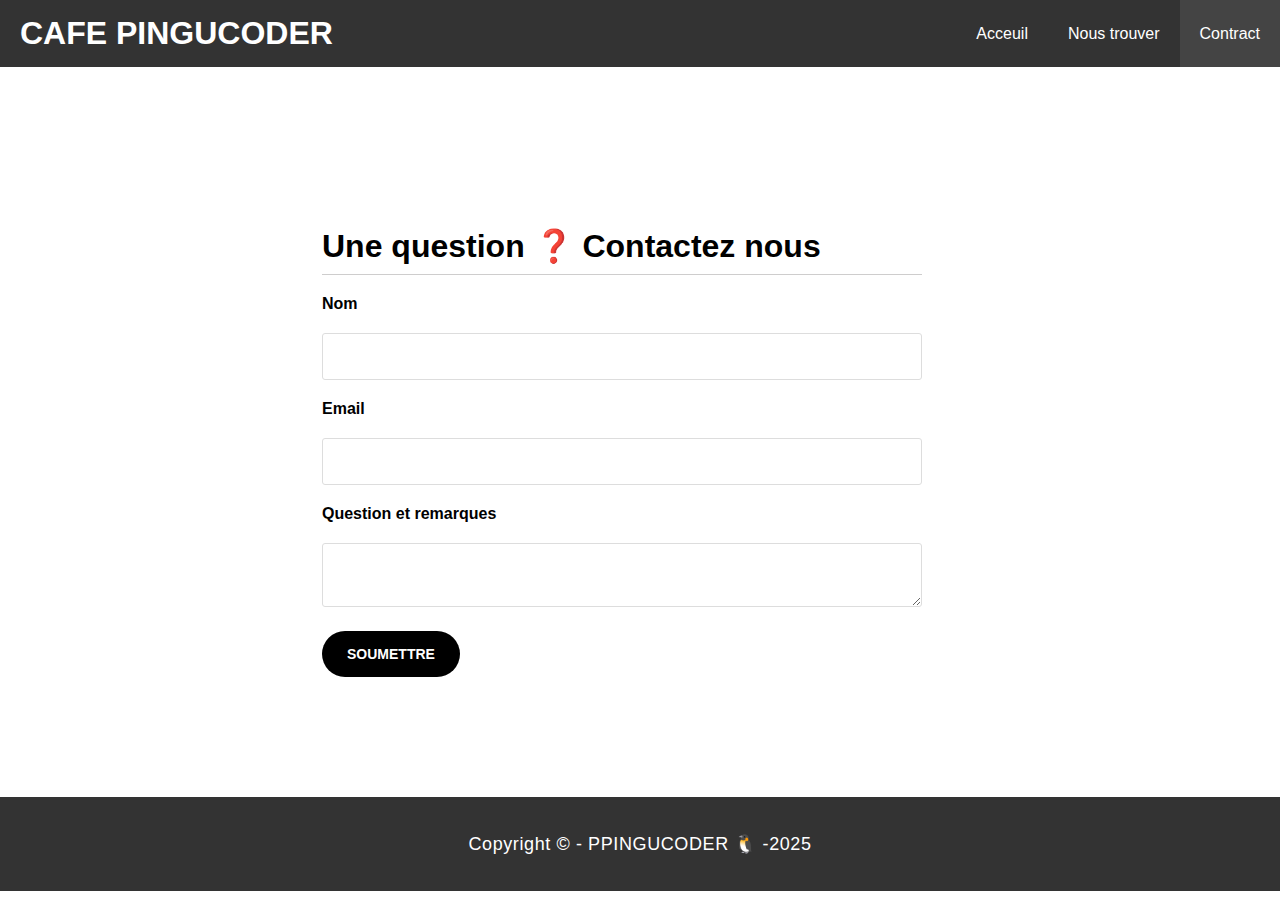
<file: contact.html>
<!DOCTYPE html>
<html lang="en">
<head>
  <meta charset="UTF-8">
  <meta name="viewport" content="width=device-width, initial-scale=1.0">
  <link rel="stylesheet" href="style.css">
  <title>Café PinguCoder | contact</title>
</head>
<body>
  <header class="header">
    <nav>
      <h1 class="logo"><a href="./index.html">CAFE PINGUCODER</a></h1>
      <ul>
        <li><a  href="./index.html">Acceuil</a></li>
        <li><a href="./where.html">Nous trouver</a></li>
        <li class="active"><a href="./contact.html">Contract</a></li>
      </ul>
    </nav>
  </header>
  <section class="contact">
    <div class="form">
      <form action="">
        <h1>Une question ❓ Contactez nous</h1>
        <label for="name">Nom</label>
        <input type="text" name="name" id="name">
        <label for="email">Email</label>
        <input type="email" name="email" id="email">
        <label for="question" >Question et remarques</label>
        <textarea name="question" id="question"></textarea>
        <button >SOUMETTRE</button>
      </form>
    </div>

  </section>
  
  <footer>
    <p>Copyright © - PPINGUCODER 🐧 -2025</p>
  </footer>
  
</body>
</html>
</file>
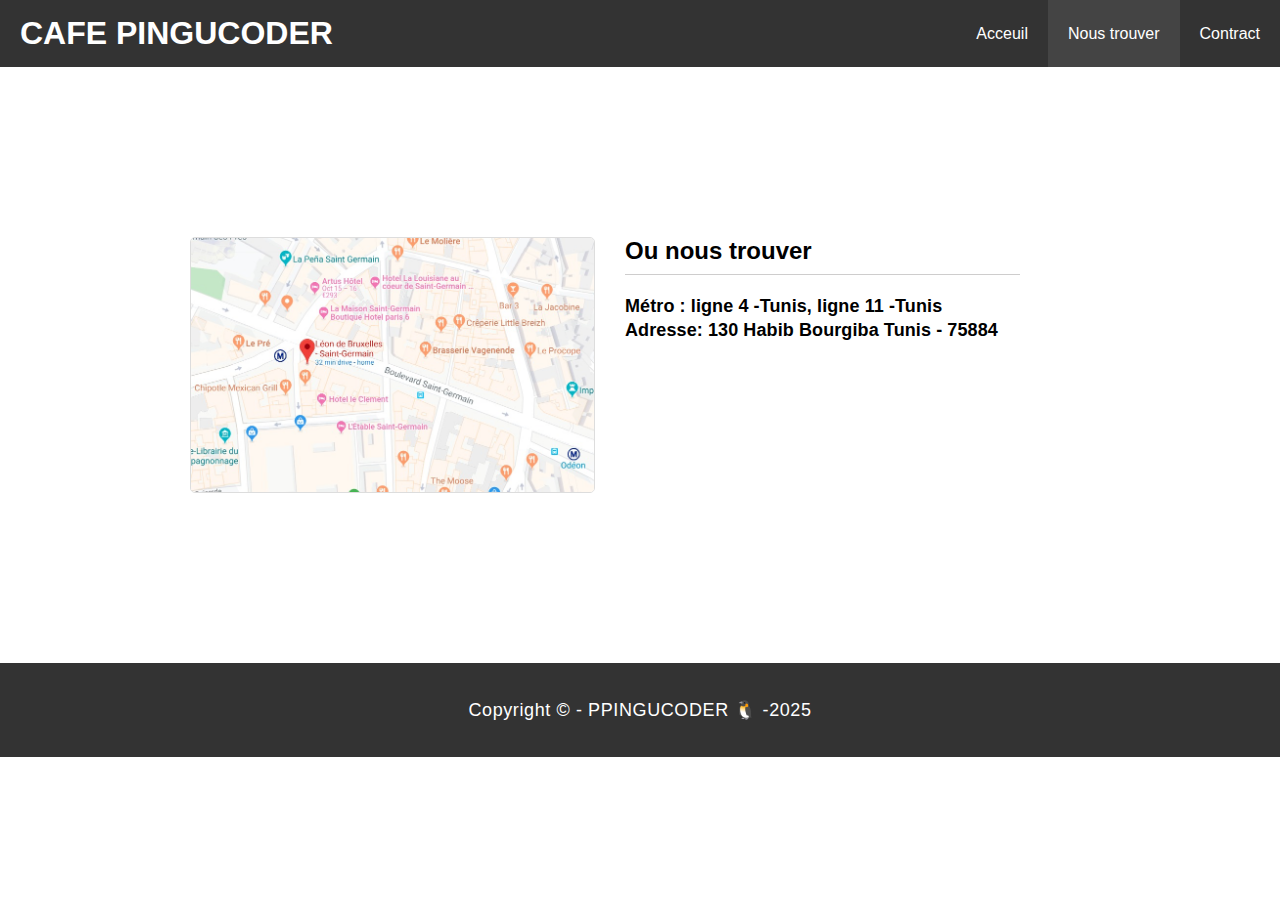
<file: where.html>
<!DOCTYPE html>
<html lang="en">
<head>
  <meta charset="UTF-8">
  <meta name="viewport" content="width=device-width, initial-scale=1.0">
  <link rel="stylesheet" href="style.css">
  <title>Café PinguCoder | where</title>
</head>
<body>
  <header class="header">
    <nav>
      <h1 class="logo"><a href="./index.html">CAFE PINGUCODER</a></h1>
      <ul>
        <li><a  href="./index.html">Acceuil</a></li>
        <li class="active"><a href="./where.html">Nous trouver</a></li>
        <li ><a href="./contact.html">Contract</a></li>
      </ul>
    </nav>
  </header>
  <section class="trouver">
    <div class="map">
      <img src="./images/map.jpg" alt="map" class="carte">
    </div>
    <div class="addresse">
      <h2>Ou nous trouver</h2>
      <p>Métro : ligne 4 -Tunis, ligne 11 -Tunis
Adresse: 130 Habib Bourgiba Tunis - 75884</p>
    </div>
  </section>
  <footer>
    <p>Copyright © - PPINGUCODER 🐧 -2025</p>
  </footer>
</file>
<file: style.css>
* {
  margin: 0;
  padding: 0;
  box-sizing: border-box;

}
h1,h2,h3{
  margin-bottom: 20px;
}
a {
  text-decoration: none;
  color: white;
}
:root , html, body{
  font-family: "Open Sans", sans-serif;
  
}
.header{
  background: #333;
  overflow: auto;
  line-height: 1.7em;
  color: white;
}
.logo{
  float: left;
  padding: 20px;
  margin-bottom: 0;
}
.header nav ul{
  float: right;
  list-style: none;
}
.header nav ul li {
  float: left;
}
.header nav ul li a {
  color: white;
  padding: 20px;
  display: block;
}
.header nav ul li a:hover {
  background: #444;
}
.Acceuil{
  background: #444;
}
.content{
  background: url(images/bgd.jpg);
  height: 600px;
  background-size: cover;
  text-align: center;
  color: white;
}
.box {
  margin: auto;
  display: block;
  padding-top: 145px;
  max-width: 600px;
  
}
.titre {
  font-weight: bold;
  unicode-bidi: isolate;
  display: block;
  font-size: 48px;
  letter-spacing: 1px;
}
.ligne {
  background-color: black;
  width: 110px;
  height: 12px;
  margin: 20px auto;
}
p {
  font-size: 18px;
  line-height: 1.9em;
  letter-spacing: 0.6px;
}
.DECOUVRIR {
  text-decoration: none;
  color: black;
  background-color: white;
  line-height: 6em;
  padding: 15px 25px;
  border-radius: 30px;
  border: 0px;
  font-weight: 700;
}
.DECOUVRIR:hover{
  background: black;
  color: white;
}
.café{
  float: left;
  width: 50%;  
}
.section1{
  overflow: auto;
  text-align: center;
  padding: 100px 0px 100px 0px;
}
.container{
  display: block;
  width: 1000px;
  margin: auto;

}

i{
  font-size: 50px;
  padding-top: 20px;
  padding-bottom: 10px;
}
.section1 p {
  font-size: 15px;
  line-height: 1.5em;
  letter-spacing: 0.6px;
}
.person {
  background-image: url(images/cafe3.jpg);
  height: 500px;
  background-position: center center;
  background-size: cover; 
}
.section3{
  overflow: auto;
  text-align: center;
  padding: 100px 0px 100px 0px;
}
.section3 p {
  font-size: 15px;
  line-height: 1.5em;
  letter-spacing: 0.6px;
}
.Reservez{
  text-decoration: none;
  color: white;
  background-color: black;
  font-size: 14px;
  padding: 15px 25px;
  border-radius: 30px;
  border: 0px;
  font-weight: 700;
  margin-top: 20px;
  margin-bottom: 20px;
  display: inline-block;
}
.Reservez:hover {
  color: black; 
  background-color: white;
  font-size: 14px;
  padding: 15px 25px;
  border-radius: 30px;
  border: solid 1px black;
  font-weight: 700;
  margin-top: 20px;
  margin-bottom: 20px;
  display: inline-block;
}
footer {
  background: #333;
  color: white;
  text-align: center;
  padding: 30px 0px 30px 0px;
}
.active{
  background: #444;
}
.contact{
  text-align: left;
  padding: 160px 40px 100px 4px;
  
}
.form h1{
  padding-bottom: 9px;
  border-bottom: 1px solid rgba(129, 126, 126, 0.387);
}
.form {
  margin: auto;
  width: 600px;
}
.form label{
  margin-top: 20px;
  margin-bottom: 20px;
  display: block;
  font-weight: 700;
  
}
.form form input{
  display: block;
  width: 100%;
  padding: 15px;
  border: 1px solid #ddd;
  border-radius: 3px;

}

textarea{
  border: 1px solid #ddd;
  border-radius: 3px;
  padding: 16px;
  width: 100%;
}
button{
  
  color: white;
  background-color: black;
  font-size: 14px;
  padding: 15px 25px;
  border-radius: 30px;
  border: 0px;
  font-weight: 700;
  margin-top: 20px;
  margin-bottom: 20px;
  display: inline-block;
}
button:hover{
  color: black; 
  background-color: white;
  font-size: 14px;
  padding: 15px 25px;
  border-radius: 30px;
  border: solid 1px black;
  font-weight: 700;
  margin-top: 20px;
  margin-bottom: 20px;
  display: inline-block;
}
.trouver{
  padding: 170px 0px;
  overflow: auto;
}

.map {
  display: block;
  margin: auto;
  max-width: 900px;
 
}
.carte{
  float: left;
  width: 45%;
  border-radius: 5px;
  border: 1px solid #ddd;
}
.addresse{
  float: left;
  padding-left: 30px;
  display: block;
  margin: auto;
  width: 425px;
}
.addresse p {
  
  font-weight: 600;
  line-height: 1.3em;
  letter-spacing: 0.1px;
}
.addresse h2 {
  padding-bottom: 9px;
  border-bottom: 1px solid rgba(129, 126, 126, 0.387);
}
</file>
